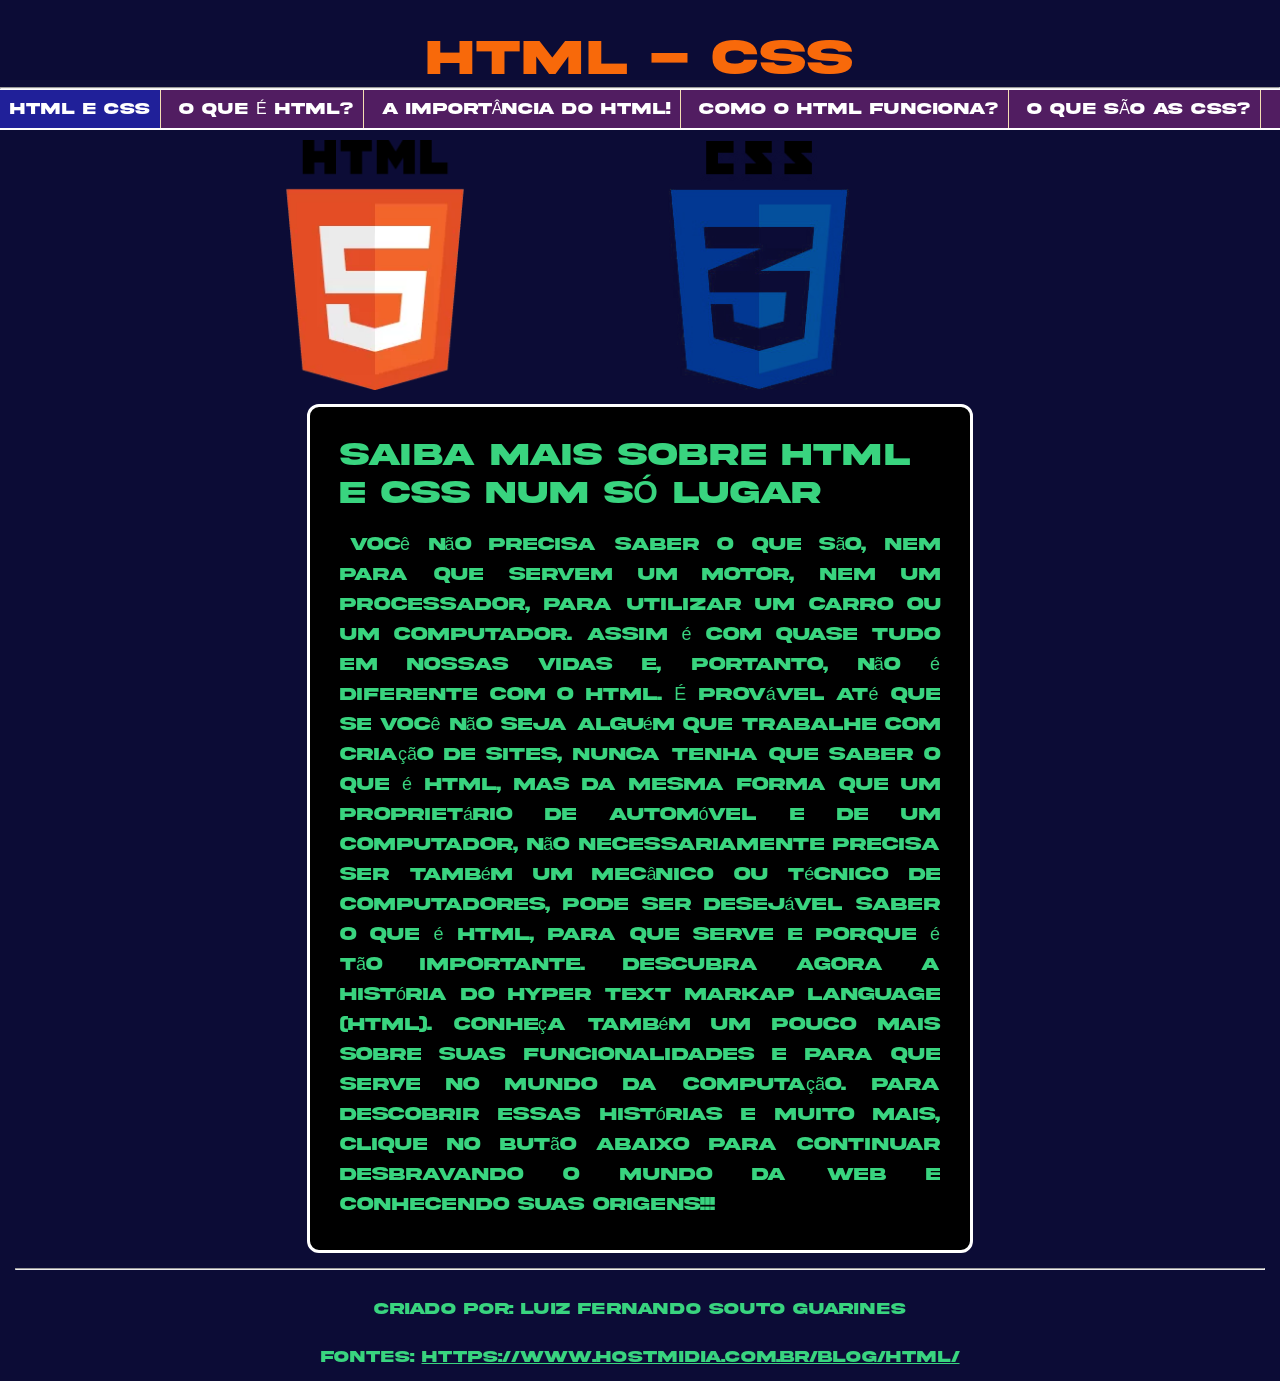
<file: index.html>
<!DOCTYPE html>
<html lang="pt-br">
<head>
    <meta charset="UTF-8">
    <meta name="viewport" content="width=device-width, initial-scale=1.0">
    <link rel="stylesheet" href="style.css">
    <title>html e css</title>
</head>
<body>
    <header>
            <h1>HTML - CSS</h1>
            <hr>
    </header>
    <nav>
        <p id="pag01"><a href="index.html">HTML E CSS</a></p>
        <p><a href="pag02.html">O QUE É HTML?</a></p>
        <p><a href="pag03.html">A IMPORTÂNCIA DO HTML!</a></p>
        <p><a href="pag04.html">COMO O HTML FUNCIONA?</a></p>
        <p><a href="pag05.html">O QUE SÃO AS CSS?</a></p>
    </nav>
    <main>
            <img src="imagem 01.webp" id="html" alt="Símbolo html">
            <img src="imagem 02.png" id="css" alt="Símbolo css">
            <div>
                <h1>SAIBA MAIS SOBRE HTML E CSS NUM SÓ LUGAR</h1><br>
                <p>   
                    Você não precisa saber o que são, nem para que servem um motor, nem um processador, para utilizar um carro ou um computador. Assim é com quase tudo em nossas vidas e, portanto, não é diferente com o HTML. É provável até que se você não seja alguém que trabalhe com criação de sites, nunca tenha que saber o que é HTML, mas da mesma forma que um proprietário de automóvel e de um computador, não necessariamente precisa ser também um mecânico ou técnico de computadores, pode ser desejável saber o que é HTML, para que serve e porque é tão importante. Descubra agora a história do Hyper text Markap Language (HTML). Conheça também um pouco mais sobre suas funcionalidades e para que serve no mundo da computação. Para descobrir essas histórias e muito mais, clique no butão abaixo para continuar desbravando o mundo da web e conhecendo suas origens!!!  </p>

         </div>
    </main>  
        <footer>
            <hr>
            <p>Criado por: Luiz Fernando Souto Guarines</p>
            <p>Fontes: <a href="https://www.hostmidia.com.br/blog/html/" id="fonte">https://www.hostmidia.com.br/blog/html/</a></p>

        </footer>
    
    
</body>
</html>
</file>
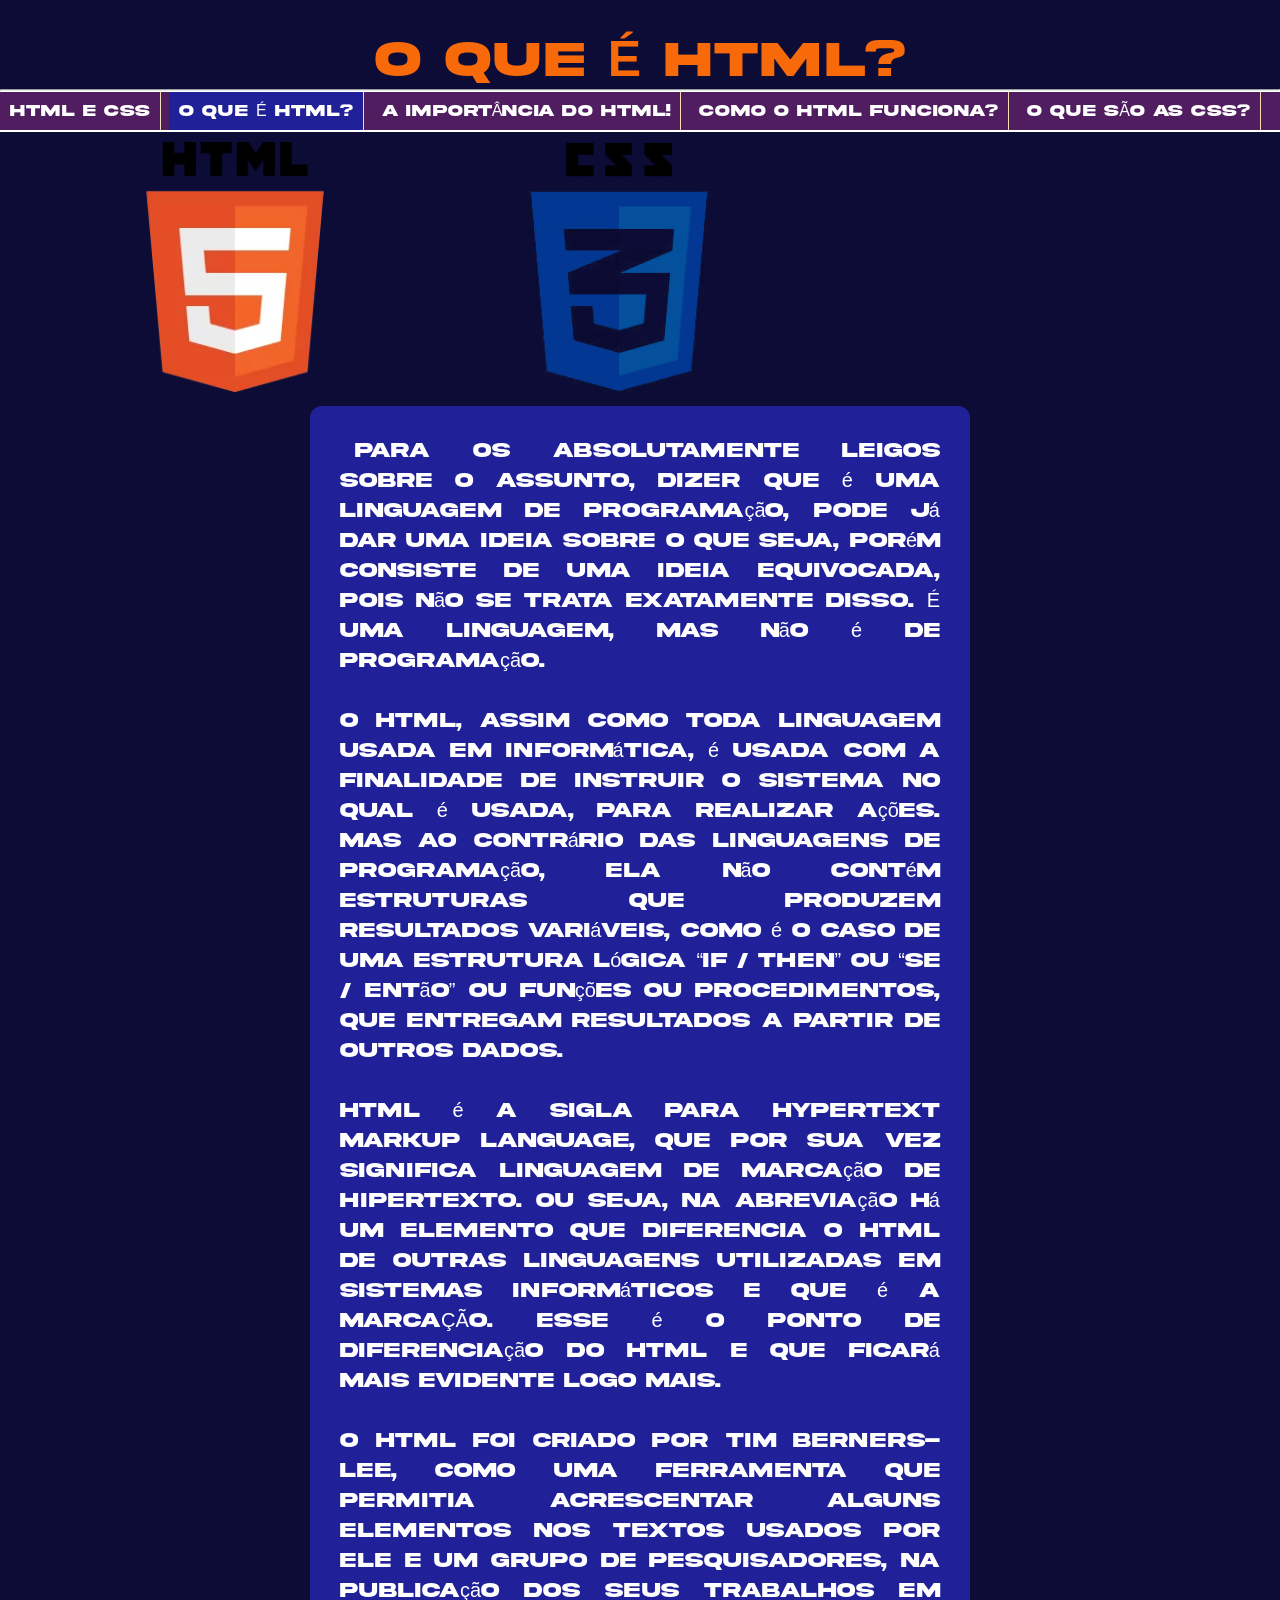
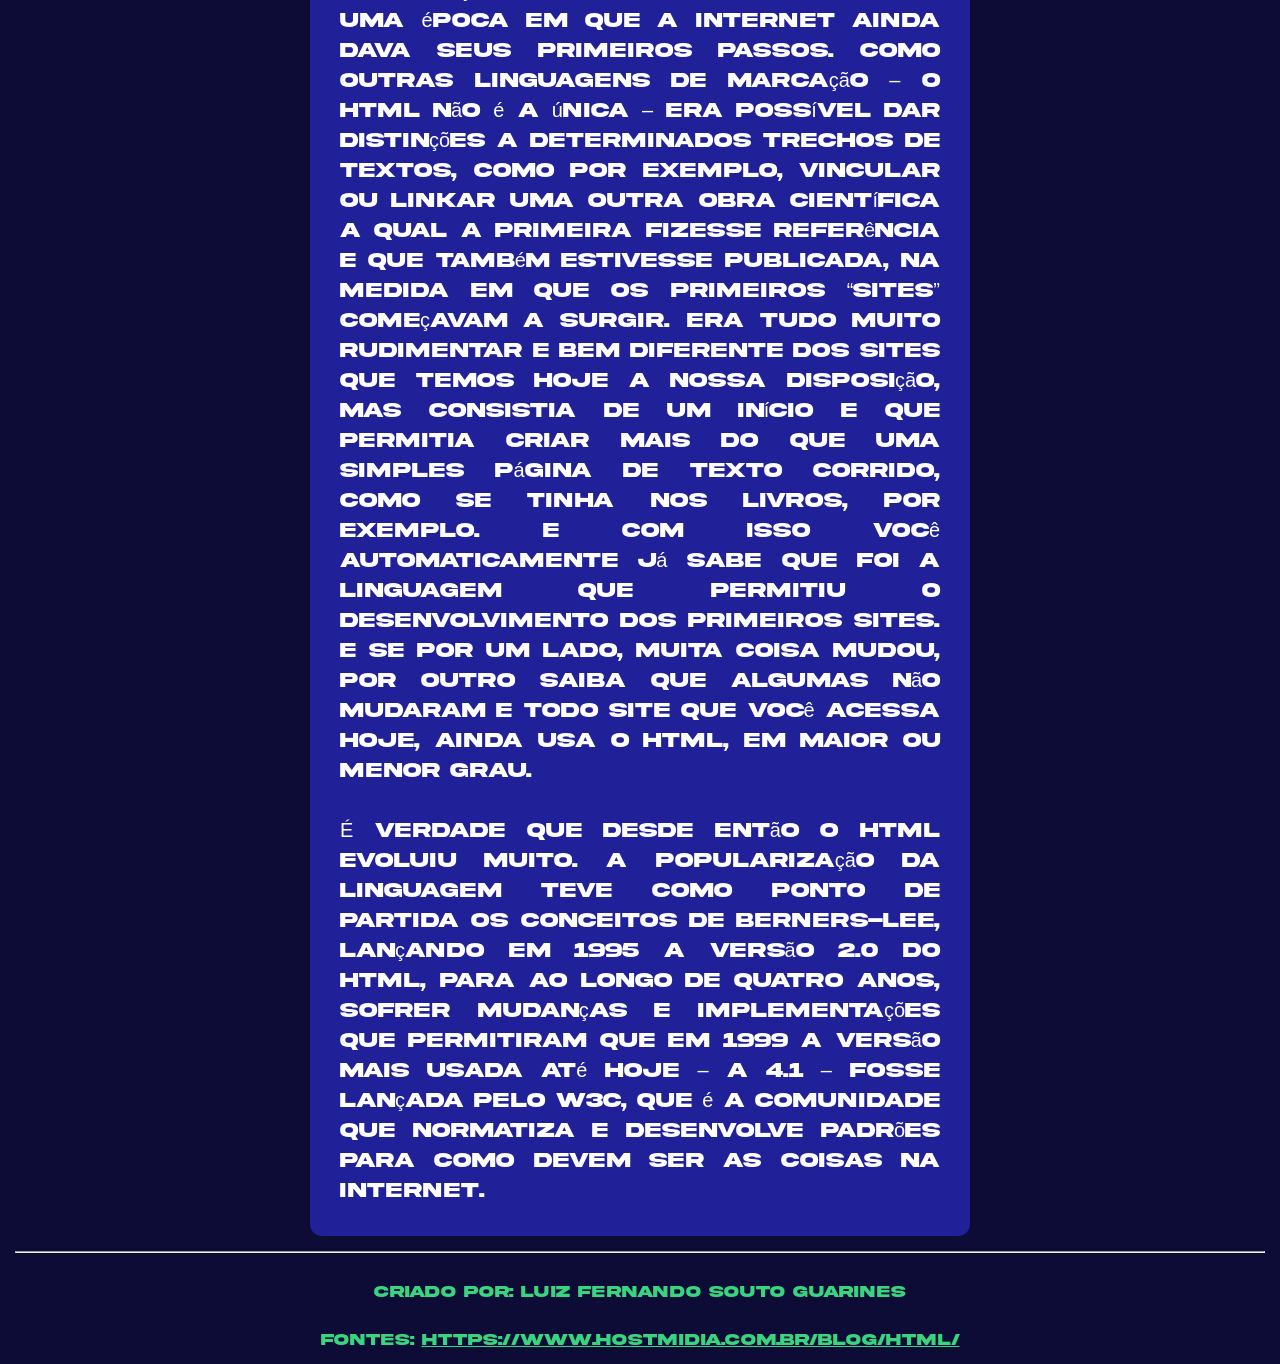
<file: pag02.html>
<!DOCTYPE html>
<html lang="pt-br">
<head>
    <meta charset="UTF-8">
    <meta name="viewport" content="width=device-width, initial-scale=1.0">
    <link rel="stylesheet" href="style02.css">
    <title>html e css: origem</title>
</head>
<body>
    <header>
            <h1>O QUE É HTML?</h1>
            <hr>
    </header>
    <nav>
        <p><a href="index.html">HTML E CSS</a></p>
        <p id="pag02"><a href="pag02.html">O QUE É HTML?</a></p>
        <p><a href="pag03.html">A IMPORTÂNCIA DO HTML!</a></p>
        <p><a href="pag04.html">COMO O HTML FUNCIONA?</a></p>
        <p><a href="pag05.html">O QUE SÃO AS CSS?</a></p>
    </nav>
     <img src="imagem 01.webp" id="html" alt="Símbolo html">
     <img src="imagem 02.png" id="css" alt="Símbolo css">
    <main>
    
        <div>
            <p>Para os absolutamente leigos sobre o assunto, dizer que é uma linguagem de programação, pode já dar uma ideia sobre o que seja, porém consiste de uma ideia equivocada, pois não se trata exatamente disso. É uma linguagem, mas não é de programação. <br><br>

            O HTML, assim como toda linguagem usada em informática, é usada com a finalidade de instruir o sistema no qual é usada, para realizar ações. Mas ao contrário das linguagens de programação, ela não contém estruturas que produzem resultados variáveis, como é o caso de uma estrutura lógica “if / then” ou “se / então” ou funções ou procedimentos, que entregam resultados a partir de outros dados. <br><br>

            HTML é a sigla para HyperText Markup Language, que por sua vez significa Linguagem de Marcação de Hipertexto. Ou seja, na abreviação há um elemento que diferencia o HTML de outras linguagens utilizadas em sistemas informáticos e que é a MARCAÇÃO. Esse é o ponto de diferenciação do HTML e que ficará mais evidente logo mais. <br><br>

            O HTML foi criado por Tim Berners-Lee, como uma ferramenta que permitia acrescentar alguns elementos nos textos usados por ele e um grupo de pesquisadores, na publicação dos seus trabalhos em uma época em que a Internet ainda dava seus primeiros passos. Como outras linguagens de marcação – o HTML não é a única – era possível dar distinções a determinados trechos de textos, como por exemplo, vincular ou linkar uma outra obra científica a qual a primeira fizesse referência e que também estivesse publicada, na medida em que os primeiros “sites” começavam a surgir. Era tudo muito rudimentar e bem diferente dos sites que temos hoje a nossa disposição, mas consistia de um início e que permitia criar mais do que uma simples página de texto corrido, como se tinha nos livros, por exemplo. E com isso você automaticamente já sabe que foi a linguagem que permitiu o desenvolvimento dos primeiros sites. E se por um lado, muita coisa mudou, por outro saiba que algumas não mudaram e todo site que você acessa hoje, ainda usa o HTML, em maior ou menor grau. <br><br>

            É verdade que desde então o HTML evoluiu muito. A popularização da linguagem teve como ponto de partida os conceitos de Berners-Lee, lançando em 1995 a versão 2.0 do HTML, para ao longo de quatro anos, sofrer mudanças e implementações que permitiram que em 1999 a versão mais usada até hoje – a 4.1 – fosse lançada pelo W3C, que é a comunidade que normatiza e desenvolve padrões para como devem ser as coisas na Internet.</p>
        </div>
    </main>
     <footer>
            <hr>
            <p>Criado por: Luiz Fernando Souto Guarines</p>
            <p>Fontes: <a href="https://www.hostmidia.com.br/blog/html/" id="fonte">https://www.hostmidia.com.br/blog/html/</a></p>

      </footer>
    
</body>
</html>
</file>
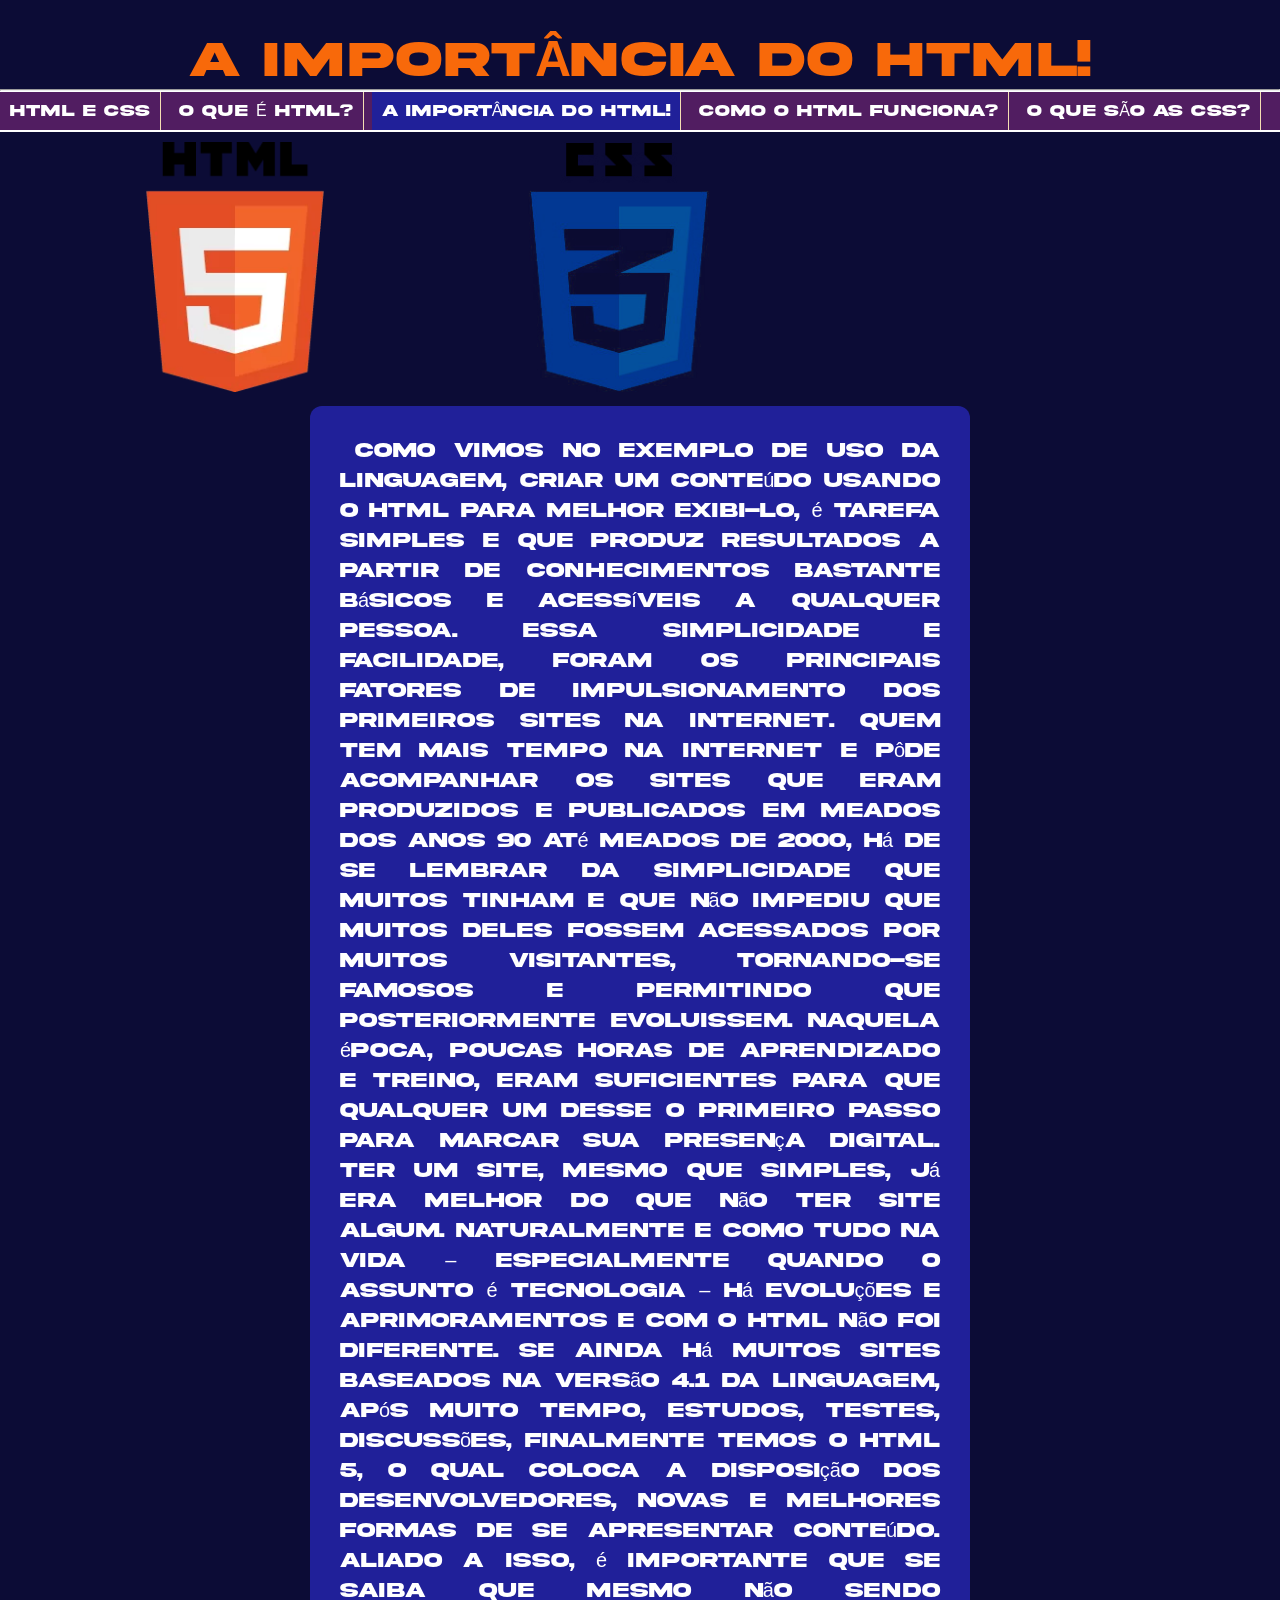
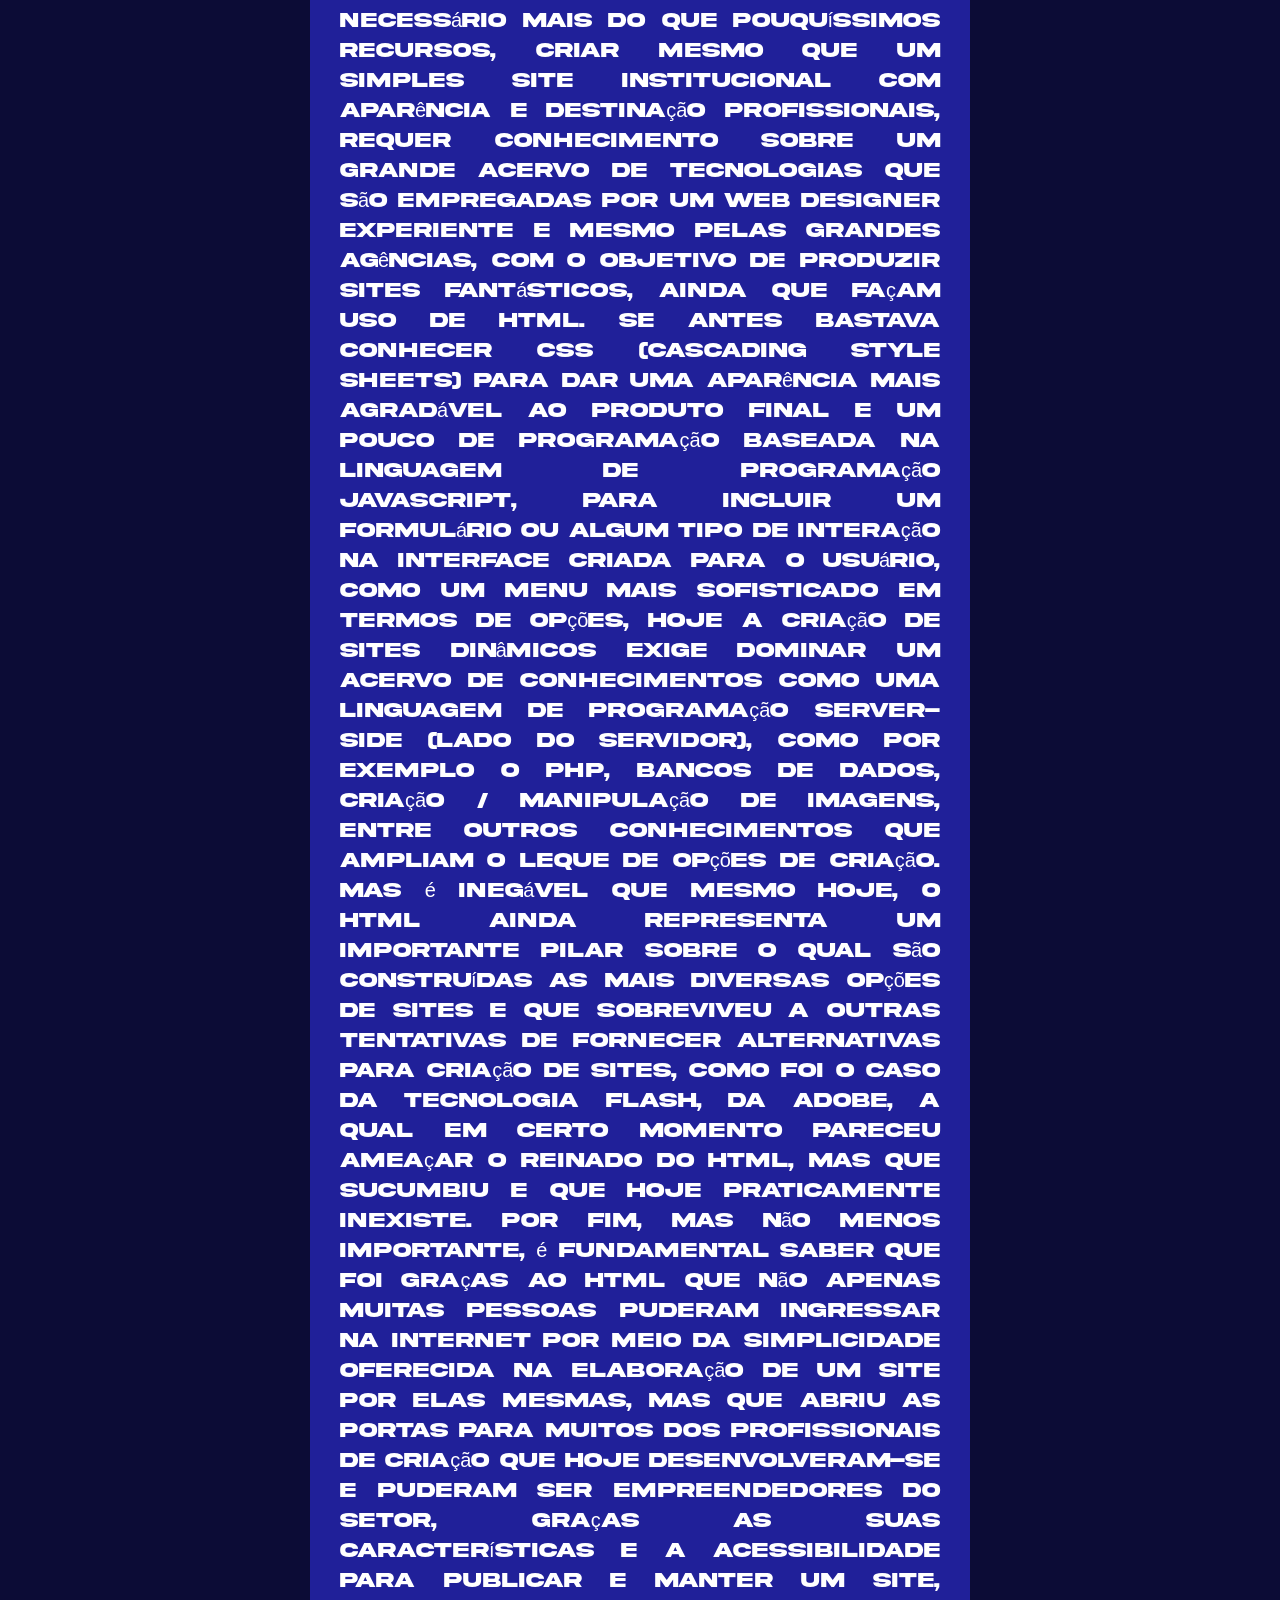
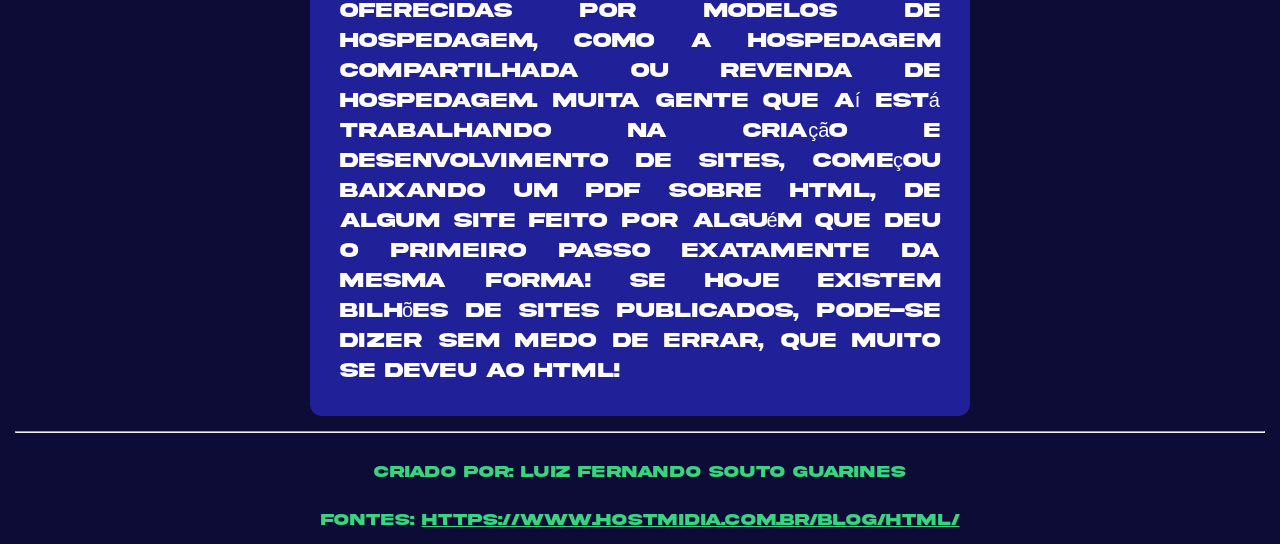
<file: pag03.html>
<!DOCTYPE html>
<html lang="pt-br">
<head>
    <meta charset="UTF-8">
    <meta name="viewport" content="width=device-width, initial-scale=1.0">
    <link rel="stylesheet" href="style03.css">
    <title>html e css: Importância</title>
</head>
<body>
     <header>
            <h1>A IMPORTÂNCIA DO HTML!</h1>
            <hr>
    </header>
    <nav>
        <p><a href="index.html">HTML E CSS</a></p>
        <p><a href="pag02.html">O QUE É HTML?</a></p>
        <p id="pag03"><a href="pag03.html">A IMPORTÂNCIA DO HTML!</a></p>
        <p><a href="pag04.html">COMO O HTML FUNCIONA?</a></p>
        <p><a href="pag05.html">O QUE SÃO AS CSS?</a></p>
    </nav>
     <img src="imagem 01.webp" id="html" alt="Símbolo html">
     <img src="imagem 02.png" id="css" alt="Símbolo css">
    <main>
    
        <div>
            <p>
                Como vimos no exemplo de uso da linguagem, criar um conteúdo usando o HTML para melhor exibi-lo, é tarefa simples e que produz resultados a partir de conhecimentos bastante básicos e acessíveis a qualquer pessoa. Essa simplicidade e facilidade, foram os principais fatores de impulsionamento dos primeiros sites na Internet.

                Quem tem mais tempo na Internet e pôde acompanhar os sites que eram produzidos e publicados em meados dos anos 90 até meados de 2000, há de se lembrar da simplicidade que muitos tinham e que não impediu que muitos deles fossem acessados por muitos visitantes, tornando-se famosos e permitindo que posteriormente evoluissem.

                Naquela época, poucas horas de aprendizado e treino, eram suficientes para que qualquer um desse o primeiro passo para marcar sua presença digital. Ter um site, mesmo que simples, já era melhor do que não ter site algum.

                Naturalmente e como tudo na vida – especialmente quando o assunto é tecnologia – há evoluções e aprimoramentos e com o HTML não foi diferente. Se ainda há muitos sites baseados na versão 4.1 da linguagem, após muito tempo, estudos, testes, discussões, finalmente temos o HTML 5, o qual coloca a disposição dos desenvolvedores, novas e melhores formas de se apresentar conteúdo.

                Aliado a isso, é importante que se saiba que mesmo não sendo necessário mais do que pouquíssimos recursos, criar mesmo que um simples site institucional com aparência e destinação profissionais, requer conhecimento sobre um grande acervo de tecnologias que são empregadas por um web designer experiente e mesmo pelas grandes agências, com o objetivo de produzir sites fantásticos, ainda que façam uso de HTML.

                Se antes bastava conhecer CSS (Cascading Style Sheets) para dar uma aparência mais agradável ao produto final e um pouco de programação baseada na linguagem de programação Javascript, para incluir um formulário ou algum tipo de interação na interface criada para o usuário, como um menu mais sofisticado em termos de opções, hoje a criação de sites dinâmicos exige dominar um acervo de conhecimentos como uma linguagem de programação server-side (lado do servidor), como por exemplo o PHP, bancos de dados, criação / manipulação de imagens, entre outros conhecimentos que ampliam o leque de opções de criação.

                Mas é inegável que mesmo hoje, o HTML ainda representa um importante pilar sobre o qual são construídas as mais diversas opções de sites e que sobreviveu a outras tentativas de fornecer alternativas para criação de sites, como foi o caso da tecnologia Flash, da Adobe, a qual em certo momento pareceu ameaçar o reinado do HTML, mas que sucumbiu e que hoje praticamente inexiste.

                Por fim, mas não menos importante, é fundamental saber que foi graças ao HTML que não apenas muitas pessoas puderam ingressar na Internet por meio da simplicidade oferecida na elaboração de um site por elas mesmas, mas que abriu as portas para muitos dos profissionais de criação que hoje desenvolveram-se e puderam ser empreendedores do setor, graças as suas características e a acessibilidade para publicar e manter um site, oferecidas por modelos de hospedagem, como a hospedagem compartilhada ou revenda de hospedagem.

                Muita gente que aí está trabalhando na criação e desenvolvimento de sites, começou baixando um PDF sobre HTML, de algum site feito por alguém que deu o primeiro passo exatamente da mesma forma! Se hoje existem bilhões de sites publicados, pode-se dizer sem medo de errar, que muito se deveu ao HTML!
            </p>

        </div>
    </main>
     <footer>
            <hr>
            <p>Criado por: Luiz Fernando Souto Guarines</p>
            <p>Fontes: <a href="https://www.hostmidia.com.br/blog/html/" id="fonte">https://www.hostmidia.com.br/blog/html/</a></p>

      </footer>
    
</body>
</html>
</file>
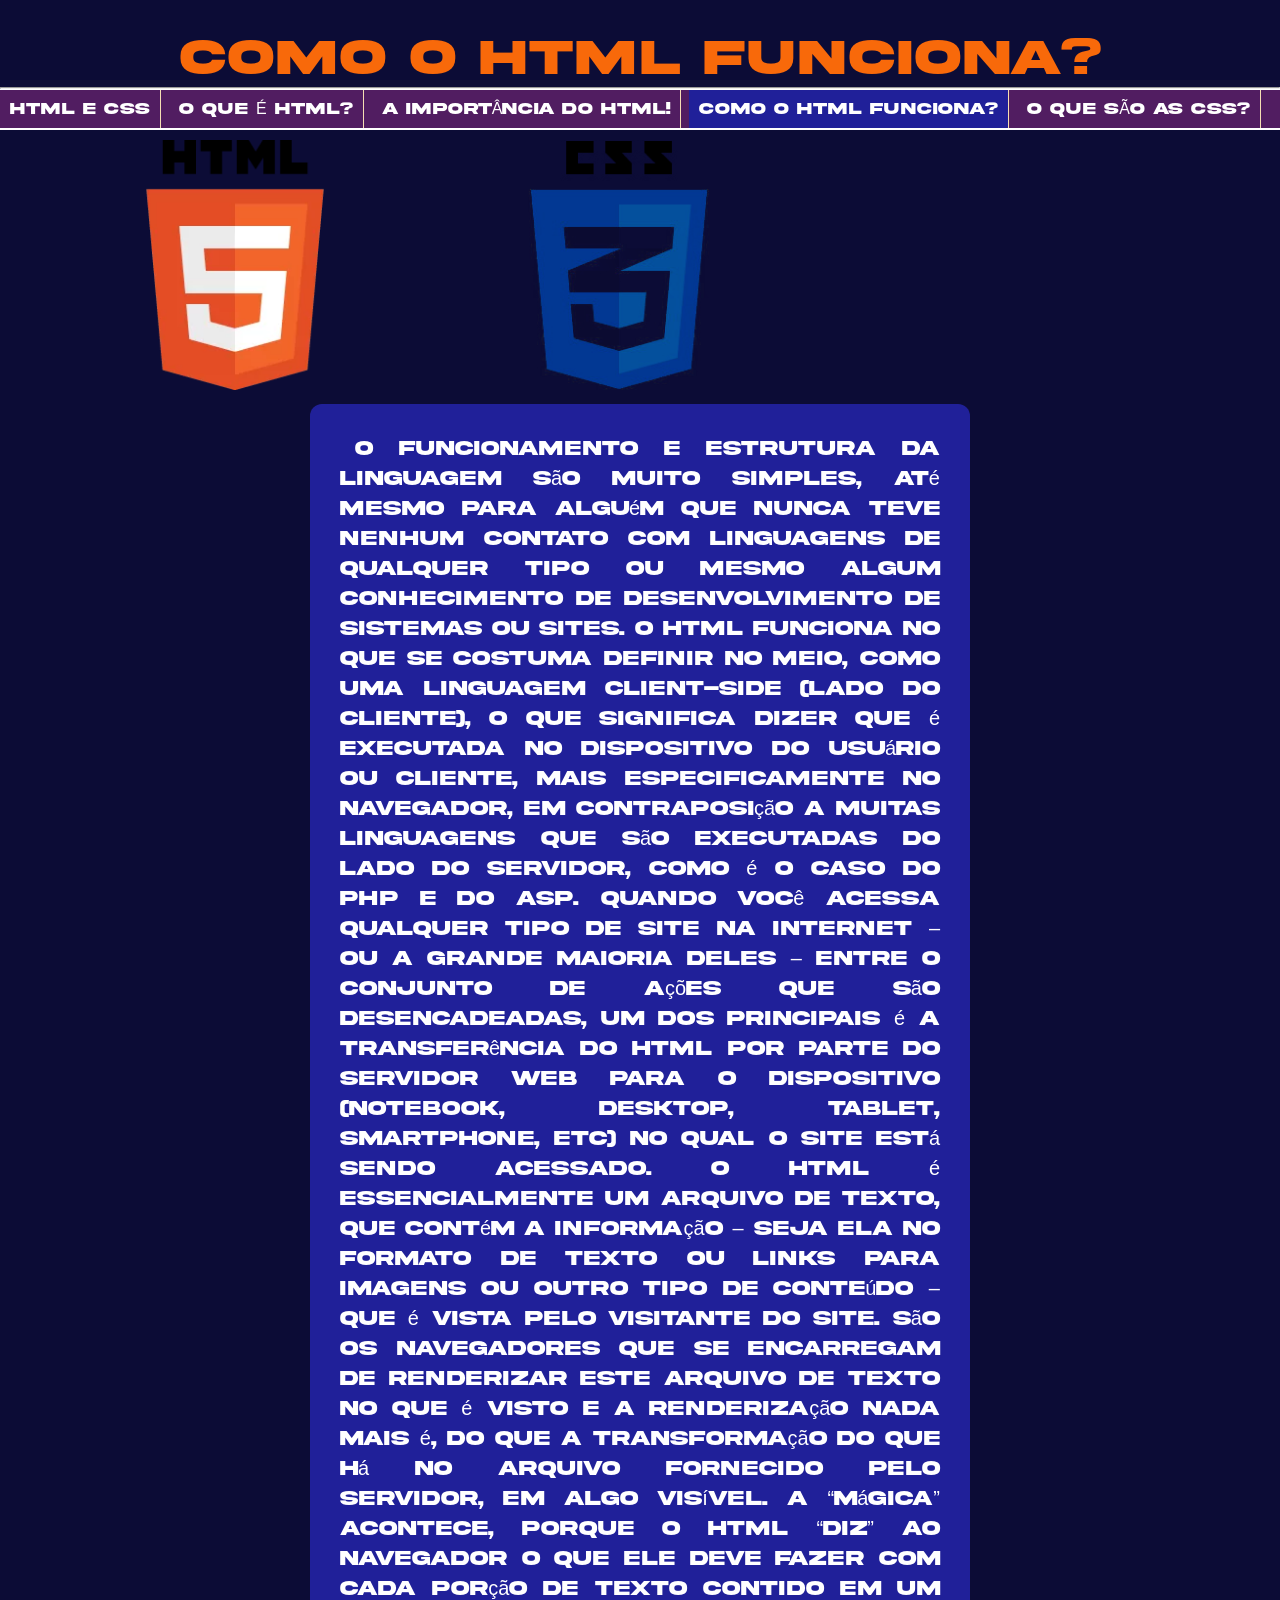
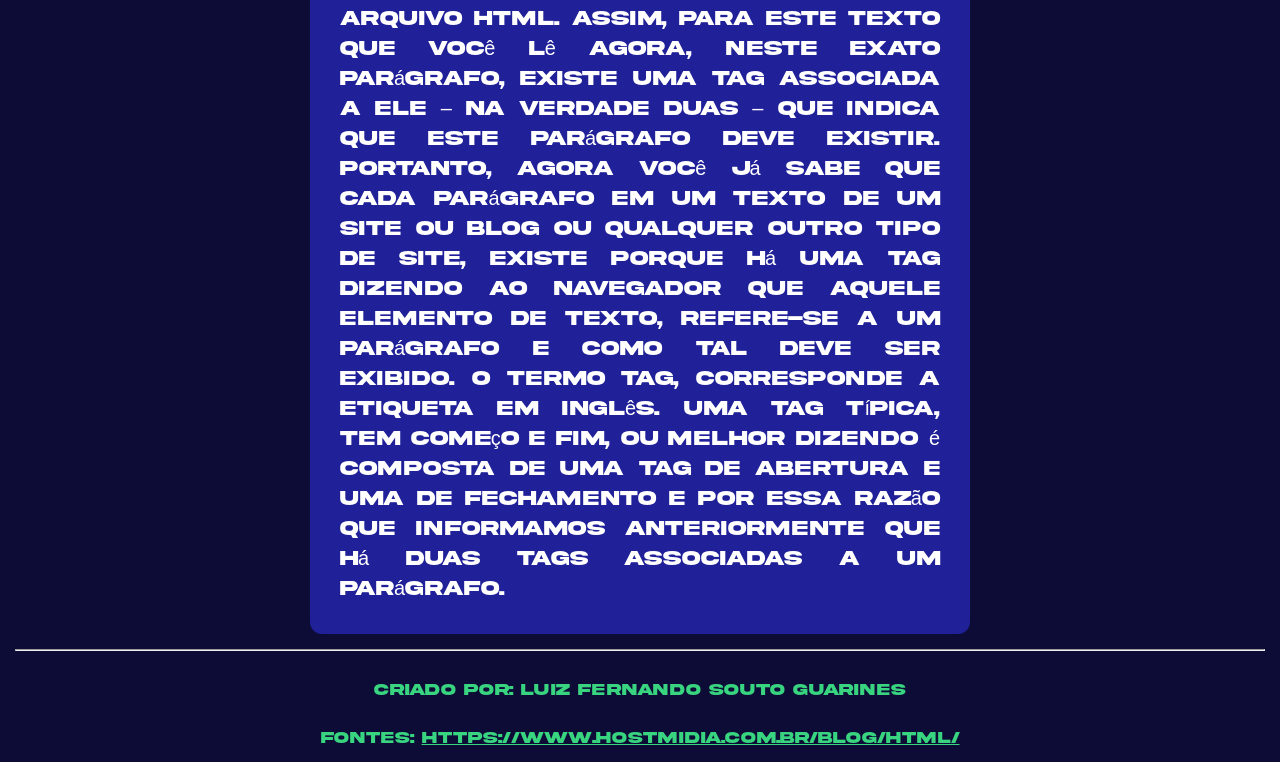
<file: pag04.html>
<!DOCTYPE html>
<html lang="pt-br">
<head>
    <meta charset="UTF-8">
    <meta name="viewport" content="width=device-width, initial-scale=1.0">
    <link rel="stylesheet" href="style04.css">
    <title>html e css: Funcionamento</title>
</head>
<body>
    <header>
            <h1>COMO O HTML FUNCIONA?</h1>
            <hr>
    </header>
    <nav>
        <p><a href="index.html">HTML E CSS</a></p>
        <p><a href="pag02.html">O QUE É HTML?</a></p>
        <p><a href="pag03.html">A IMPORTÂNCIA DO HTML!</a></p>
        <p id="pag04"><a href="pag04.html">COMO O HTML FUNCIONA?</a></p>
        <p><a href="pag05.html">O QUE SÃO AS CSS?</a></p>
    </nav>
     <img src="imagem 01.webp" id="html" alt="Símbolo html">
     <img src="imagem 02.png" id="css" alt="Símbolo css">
    <main>
    
        <div>
            <p>
                O funcionamento e estrutura da linguagem são muito simples, até mesmo para alguém que nunca teve nenhum contato com linguagens de qualquer tipo ou mesmo algum conhecimento de desenvolvimento de sistemas ou sites.

                O HTML funciona no que se costuma definir no meio, como uma linguagem client-side (lado do cliente), o que significa dizer que é executada no dispositivo do usuário ou cliente, mais especificamente no navegador, em contraposição a muitas linguagens que são executadas do lado do servidor, como é o caso do PHP e do ASP.

                Quando você acessa qualquer tipo de site na Internet – ou a grande maioria deles – entre o conjunto de ações que são desencadeadas, um dos principais é a transferência do HTML por parte do servidor web para o dispositivo (notebook, desktop, tablet, smartphone, etc) no qual o site está sendo acessado.

                O HTML é essencialmente um arquivo de texto, que contém a informação – seja ela no formato de texto ou links para imagens ou outro tipo de conteúdo – que é vista pelo visitante do site. São os navegadores que se encarregam de renderizar este arquivo de texto no que é visto e a renderização nada mais é, do que a transformação do que há no arquivo fornecido pelo servidor, em algo visível.

                A “mágica” acontece, porque o HTML “diz” ao navegador o que ele deve fazer com cada porção de texto contido em um arquivo HTML. Assim, para este texto que você lê agora, neste exato parágrafo, existe uma tag associada a ele – na verdade duas – que indica que este parágrafo deve existir.

                Portanto, agora você já sabe que cada parágrafo em um texto de um site ou blog ou qualquer outro tipo de site, existe porque há uma tag dizendo ao navegador que aquele elemento de texto, refere-se a um parágrafo e como tal deve ser exibido.

                O termo tag, corresponde a etiqueta em inglês. Uma tag típica, tem começo e fim, ou melhor dizendo é composta de uma tag de abertura e uma de fechamento e por essa razão que informamos anteriormente que há duas tags associadas a um parágrafo.
            </p>

        </div>
    </main>
     <footer>
            <hr>
            <p>Criado por: Luiz Fernando Souto Guarines</p>
            <p>Fontes: <a href="https://www.hostmidia.com.br/blog/html/" id="fonte">https://www.hostmidia.com.br/blog/html/</a></p>

      </footer>
    
    
</body>
</html>
</file>
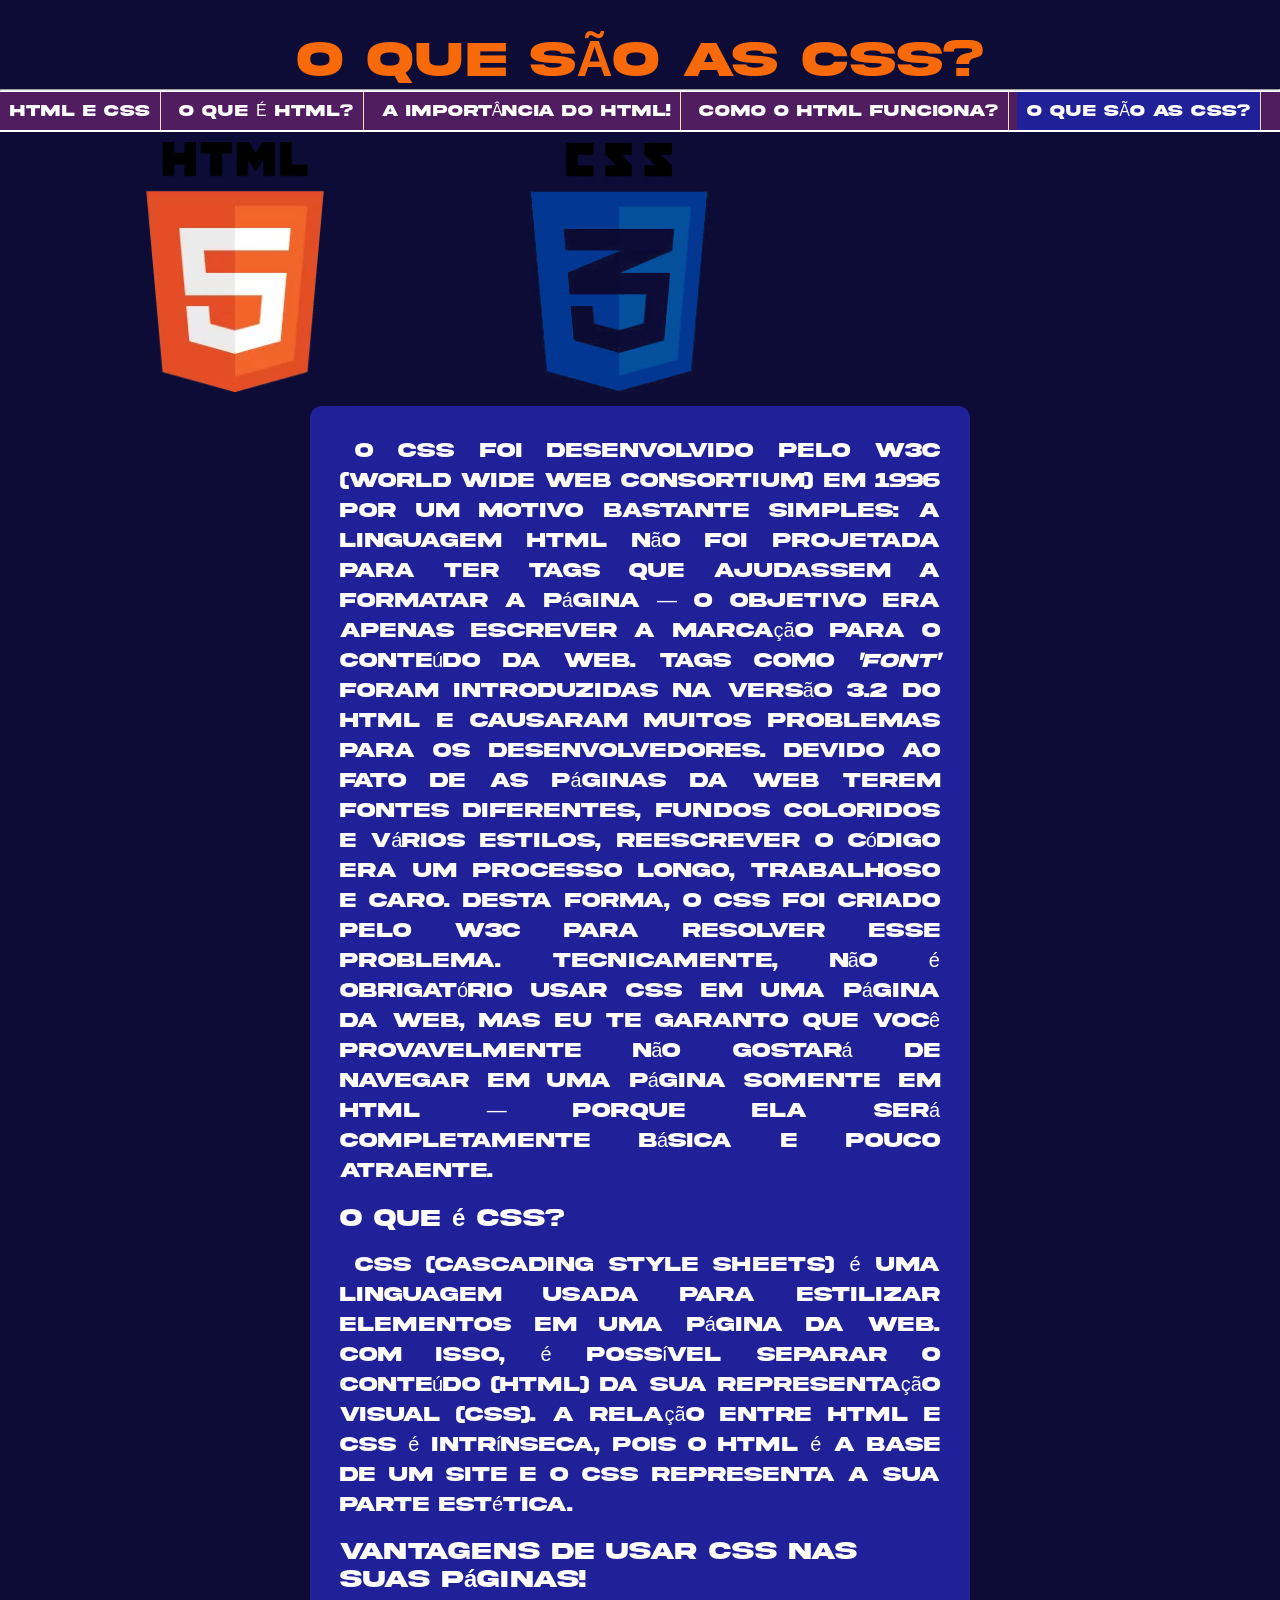
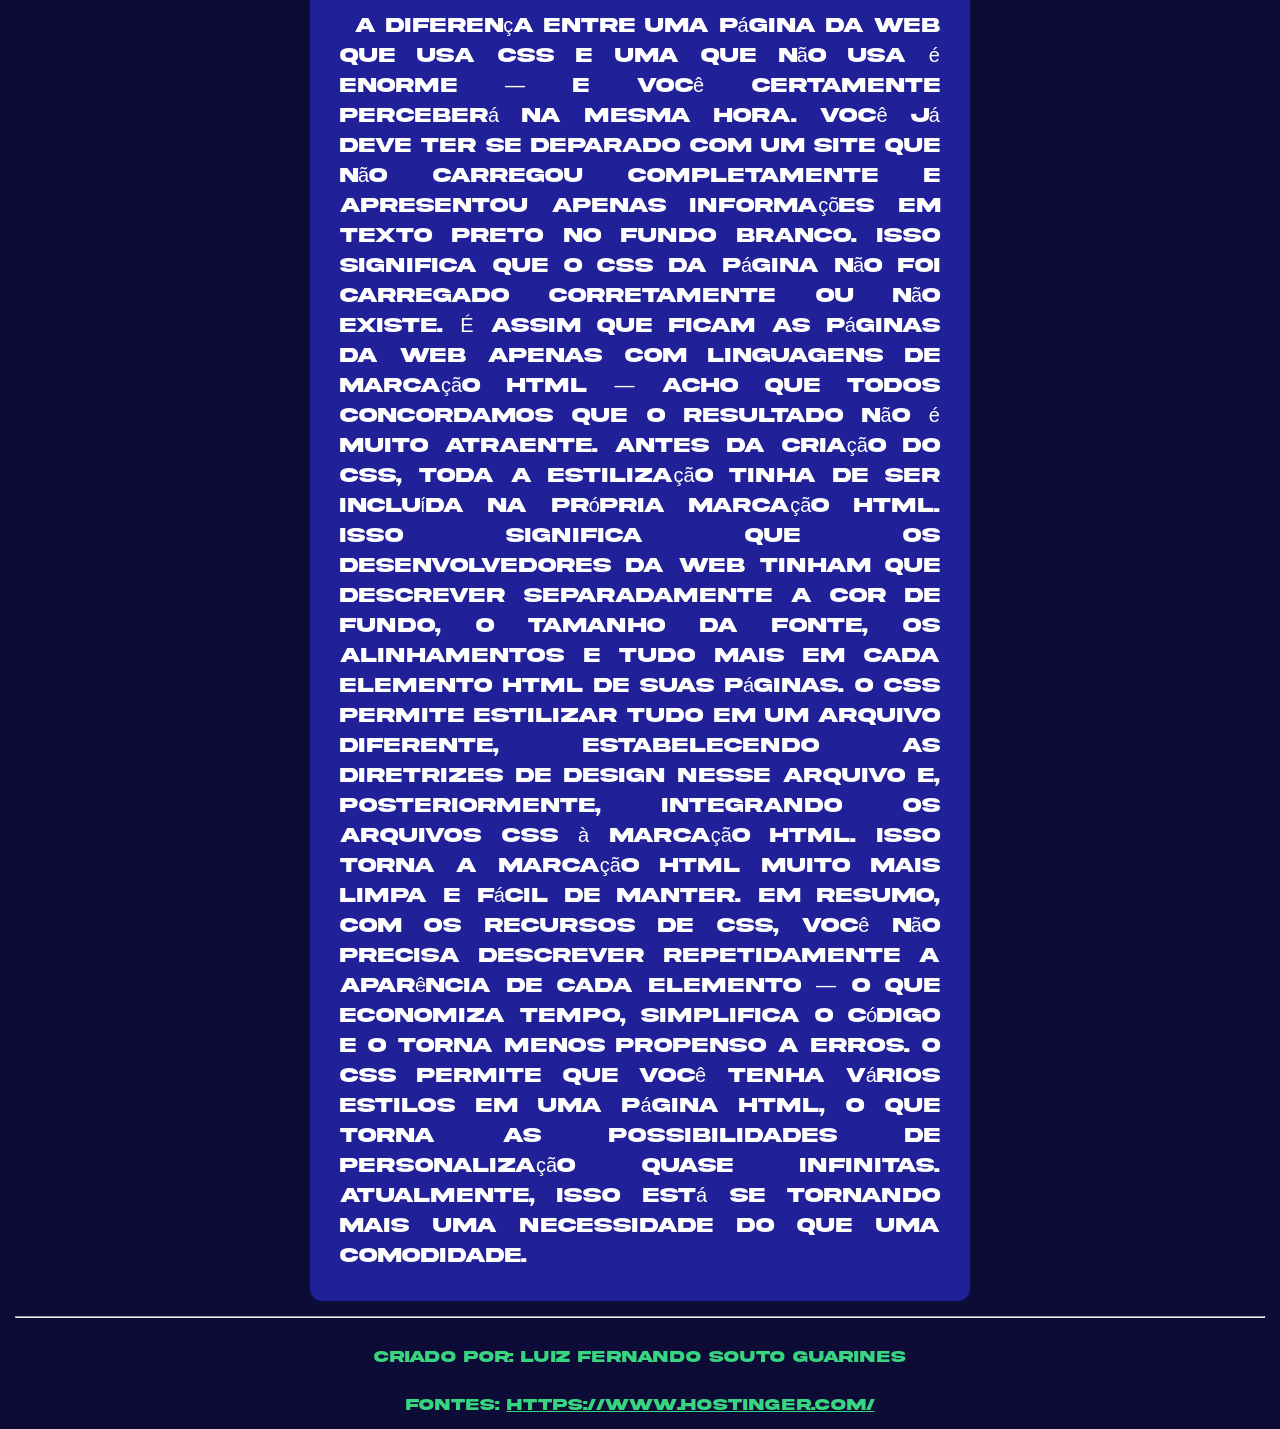
<file: pag05.html>
<!DOCTYPE html>
<html lang="pt-br">
<head>
    <meta charset="UTF-8">
    <meta name="viewport" content="width=device-width, initial-scale=1.0">
    <link rel="stylesheet" href="style05.css">
    <title>html e css: AS CSS!</title>
</head>
<body>
    <header>
            <h1>O QUE SÃO AS CSS?</h1>
            <hr>
    </header>
    <nav>
        <p><a href="index.html">HTML E CSS</a></p>
        <p><a href="pag02.html">O QUE É HTML?</a></p>
        <p><a href="pag03.html">A IMPORTÂNCIA DO HTML!</a></p>
        <p><a href="pag04.html">COMO O HTML FUNCIONA?</a></p>
        <p  id="pag05"><a href="pag05.html">O QUE SÃO AS CSS?</a></p>
    </nav>
     <img src="imagem 01.webp" id="html" alt="Símbolo html">
     <img src="imagem 02.png" id="css" alt="Símbolo css">
    <main>
    
        <div>
            <p>
                O CSS foi desenvolvido pelo W3C (World Wide Web Consortium) em 1996 por um motivo bastante simples: a linguagem HTML não foi projetada para ter tags que ajudassem a formatar a página — o objetivo era apenas escrever a marcação para o conteúdo da web.

                Tags como <i>'font'</i> foram introduzidas na versão 3.2 do HTML e causaram muitos problemas para os desenvolvedores. Devido ao fato de as páginas da web terem fontes diferentes, fundos coloridos e vários estilos, reescrever o código era um processo longo, trabalhoso e caro. Desta forma, o CSS foi criado pelo W3C para resolver esse problema.

                Tecnicamente, não é obrigatório usar CSS em uma página da web, mas eu te garanto que você provavelmente não gostará de navegar em uma página somente em HTML — porque ela será completamente básica e pouco atraente.
            </p>
            <br>
            <h2>O que é CSS?</h2>
            <br>
            <p>
                CSS (Cascading Style Sheets) é uma linguagem usada para estilizar elementos em uma página da web. Com isso, é possível separar o conteúdo (HTML) da sua representação visual (CSS). A relação entre HTML e CSS é intrínseca, pois o HTML é a base de um site e o CSS representa a sua parte estética.
            </p>
            <br>
            <h2>Vantagens de usar CSS nas suas páginas!</h2>
            <br>
            <p>
               A diferença entre uma página da web que usa CSS e uma que não usa é enorme — e você certamente perceberá na mesma hora.

                Você já deve ter se deparado com um site que não carregou completamente e apresentou apenas informações em texto preto no fundo branco. Isso significa que o CSS da página não foi carregado corretamente ou não existe.

                É assim que ficam as páginas da web apenas com linguagens de marcação HTML — acho que todos concordamos que o resultado não é muito atraente.

                Antes da criação do CSS, toda a estilização tinha de ser incluída na própria marcação HTML. Isso significa que os desenvolvedores da web tinham que descrever separadamente a cor de fundo, o tamanho da fonte, os alinhamentos e tudo mais em cada elemento HTML de suas páginas.

                O CSS permite estilizar tudo em um arquivo diferente, estabelecendo as diretrizes de design nesse arquivo e, posteriormente, integrando os arquivos CSS à marcação HTML. Isso torna a marcação HTML muito mais limpa e fácil de manter.

                Em resumo, com os recursos de CSS, você não precisa descrever repetidamente a aparência de cada elemento — o que economiza tempo, simplifica o código e o torna menos propenso a erros.

                O CSS permite que você tenha vários estilos em uma página HTML, o que torna as possibilidades de personalização quase infinitas. Atualmente, isso está se tornando mais uma necessidade do que uma comodidade.
            </p>

        </div>
    </main>
     <footer>
            <hr>
            <p>Criado por: Luiz Fernando Souto Guarines</p>
            <p>Fontes: <a href="https://www.hostinger.com/" id="fonte">https://www.hostinger.com/</a></p>

      </footer>
    
    
</body>
</html>
</file>
<file: style.css>
@charset"=UTF-8";

:root{
    --cor0: rgb(32,32,153);
    --cor1: rgb(12,12,54);
    --cor2: rgb(57,212,127);
    --cor3: rgb(248,105,10);
    --cor4: rgb(81,29,97);

}
@font-face {
    font-family: 'novo';
    src: url('fontes/Akira\ Expanded\ Demo.otf') format('opentype');
}

*{
    margin: 0px;
    padding: 0px;
}

body{
     font-family:'novo', Arial, Helvetica, sans-serif;
     background-color: var(--cor1);
}

header{
    color: var(--cor3);
    text-align: center;
    font-size: 25px ;
    border-bottom: solid white 1px;
}
header h1{
    padding-top: 30px;
}
nav{
    background-color: var(--cor4);
    border-bottom: 2px solid white ;
    margin: auto;
    max-width: 100%;
    min-width: 300px;
}
nav p{
    display: inline-block;
    padding: 10px;
    border-right: 1px solid wheat;
}
p#pag01{
    background-color: var(--cor0);

}
nav p:hover{
    background-color: var(--cor0);
    transition: 1s;
}
nav p a{
    color: white;
    text-decoration: none;
}
main{
    max-width: 1000px;
    min-width: 300px;
    margin: auto;
}
img{
    margin: 10px 10px 10px 150px;
}
img#html{
    height: 250px;
    max-width: 250px;
    min-width: 90px;
    margin-left: 110px;
    
}
img#css{
    max-height: 250px;
    min-height: 100px;
    max-width: 200px;
    min-width: 90px;
}
div{
    color:var(--cor2);
    background-color: black;
    min-width: 100px;
    max-width: 600px;
    margin: auto;
    padding: 30px;
    border-radius: 12px;
    border: solid white 3px;
}
div p {
    text-align: center;
    text-align: justify;
    line-height: 30px;
    text-indent: 10px;
    font-size: 18px;
}

 a#toque{
    text-decoration: none;
   background-color: var(--cor4);
   color: var(--cor2);
   padding: 30px;
   border-radius: 10px;
}
p#bot{
    margin-top: 45px;
    margin-left: 100px;
    font-weight: bold;
    margin-bottom: 20px;

}
footer{
    padding: 15px;
    margin: auto;
}
footer p{
    text-align: center;
    color: var(--cor2);
    margin-top: 30px;
}
a#fonte{
    color: var(--cor2);
    
}
</file>
<file: style02.css>
@charset "UTF=8";

:root{
    --cor0: rgb(32,32,153);
    --cor1: rgb(12,12,54);
    --cor2: rgb(57,212,127);
    --cor3: rgb(248,105,10);
    --cor4: rgb(81,29,97);

}
@font-face {
    font-family: 'novo';
    src: url('fontes/Akira\ Expanded\ Demo.otf') format('opentype');
}

*{
    margin: 0px;
    padding: 0px;
}

body{
     font-family:'novo', Arial, Helvetica, sans-serif;
     background-color: var(--cor1);

}
header{
    color: var(--cor3);
    text-align: center;
    font-size: 25px ;
    border-bottom: solid white 1px;
}
header h1{
    padding-top: 30px;
}
nav{
    background-color: var(--cor4);
    border-bottom: 2px solid white ;
    margin: auto;
    max-width: 100%;
    min-width: 400px;
}
nav p{
    display: inline-block;
    padding: 10px;
    border-right: 1px solid wheat;
}
p#pag02{
    background-color: var(--cor0);
}
nav p:hover{
    background-color: var(--cor0);
    transition: 1s;
}
nav p a{
    color: white;
    text-decoration: none;
}
main{
    max-width: 1000px;
    min-width: 300px;
    margin: auto;
    color:white;
    
}   

div{
    min-width: 100px;
    max-width: 600px;
    margin: auto;
    padding: 30px;
    background-color: var(--cor0);
    border-radius: 12px;
} 
div p{
    font-family: 'novo', sans-serif;
    font-size: 20px;
    line-height: 30px;
    text-indent: 15px;
    text-align: justify;
}
footer{
    padding: 15px;
}
footer p{
    text-align: center;
    color: var(--cor2);
    margin-top: 30px;
}
a#fonte{
    color: var(--cor2);
    
}
img{
    margin: 10px 10px 10px 150px;
}
img#html{
    height: 250px;
    max-width: 250px;
    min-width: 90px;
    margin-left: 110px;
   
}
img#css{
    max-height: 250px;
    min-height: 100px;
    max-width: 200px;
    min-width: 90px;
   
}
</file>
<file: style03.css>
@charset "UTF-8";

:root{
    --cor0: rgb(32,32,153);
    --cor1: rgb(12,12,54);
    --cor2: rgb(57,212,127);
    --cor3: rgb(248,105,10);
    --cor4: rgb(81,29,97);

}
@font-face {
    font-family: 'novo';
    src: url('fontes/Akira\ Expanded\ Demo.otf') format('opentype');
}

*{
    margin: 0px;
    padding: 0px;
}

body{
     font-family:'novo', Arial, Helvetica, sans-serif;
     background-color: var(--cor1);
}
header{
    color: var(--cor3);
    text-align: center;
    font-size: 25px ;
    border-bottom: solid white 1px;
}
header h1{
    padding-top: 30px;
}
nav{
    background-color: var(--cor4);
    border-bottom: 2px solid white ;
    margin: auto;
    max-width: 100%;
    min-width: 400px;
}
nav p{
    display: inline-block;
    padding: 10px;
    border-right: 1px solid wheat;
}
p#pag03{
    background-color: var(--cor0);
}
nav p:hover{
    background-color: var(--cor0);
    transition: 1s;
}
nav p a{
    color: white;
    text-decoration: none;
}
main{
    max-width: 1000px;
    min-width: 300px;
    margin: auto;
    color:white;
    
}   

div{
    min-width: 100px;
    max-width: 600px;
    margin: auto;
    background-color: var(--cor0);
    padding: 30px;
    border-radius: 12px;
} 
div p{
    font-family: 'novo', sans-serif;
    font-size: 20px;
    line-height: 30px;
    text-indent: 15px;
    text-align: justify;
}
footer{
    padding: 15px;
}
footer p{
    text-align: center;
    color: var(--cor2);
    margin-top: 30px;
}
a#fonte{
    color: var(--cor2);
    
}
img{
    margin: 10px 10px 10px 150px;
}
img#html{
    height: 250px;
    max-width: 250px;
    min-width: 90px;
    margin-left: 110px;
   
}
img#css{
    max-height: 250px;
    min-height: 100px;
    max-width: 200px;
    min-width: 90px;
   
}
p#bot{
    margin-top: 45px;
    margin-left: 150px;
    font-weight: bold;
    margin-bottom: 20px;

}
a#toque{
   text-decoration: none;
   background-color: var(--cor4);
   color: var(--cor2);
   padding: 30px;
   border-radius: 10px;
}
div.voltar{
    position: absolute;
    background-color:rgb(15, 255, 143);
    color: var(--cor0);
    top: 100px;
    left: 10px;
    margin-top: 0px;
    width: 170px;
    padding: 20px;

}
div.voltar>p{
    font-weight: bolder;
    font-size: 22px;
    text-align: center;
    

}
div.voltar>p>a{
    text-decoration: none;
}
</file>
<file: style04.css>
@charset "UTF-8";

:root{
    --cor0: rgb(32,32,153);
    --cor1: rgb(12,12,54);
    --cor2: rgb(57,212,127);
    --cor3: rgb(248,105,10);
    --cor4: rgb(81,29,97);

}
@font-face {
    font-family: 'novo';
    src: url('fontes/Akira\ Expanded\ Demo.otf') format('opentype');
}


*{
    margin: 0px;
    padding: 0px;
}

body{
     font-family:'novo', Arial, Helvetica, sans-serif;
     background-color: var(--cor1);
}
header{
    color: var(--cor3);
    text-align: center;
    font-size: 25px ;
    border-bottom: solid white 1px;
}
header h1{
    padding-top: 30px;
}
nav{
    background-color: var(--cor4);
    border-bottom: 2px solid white ;
    margin: auto;
    max-width: 100%;
    min-width: 400px;
}
nav p{
    display: inline-block;
    padding: 10px;
    border-right: 1px solid wheat;
}
p#pag04{
    background-color: var(--cor0);
}
nav p:hover{
    background-color: var(--cor0);
    transition: 1s;
}
nav p a{
    color: white;
    text-decoration: none;
}
main{
    max-width: 1000px;
    min-width: 300px;
    margin: auto;
    color:white;
    
}   

div{
    min-width: 100px;
    max-width: 600px;
    margin: auto;
    background-color: var(--cor0);
    padding: 30px;
    border-radius: 12px;
} 
div p{
    font-family: 'novo', sans-serif;
    font-size: 20px;
    line-height: 30px;
    text-indent: 15px;
    text-align: justify;
}
footer{
    padding: 15px;
}
footer p{
    text-align: center;
    color: var(--cor2);
    margin-top: 30px;
}
a#fonte{
    color: var(--cor2);
    
}
img{
    margin: 10px 10px 10px 150px;
}
img#html{
    height: 250px;
    max-width: 250px;
    min-width: 90px;
    margin-left: 110px;
   
}
img#css{
    max-height: 250px;
    min-height: 100px;
    max-width: 200px;
    min-width: 90px;
   
}
p#bot{
    margin-top: 45px;
    margin-left: 150px;
    font-weight: bold;
    margin-bottom: 20px;

}
a#toque{
   text-decoration: none;
   background-color: var(--cor4);
   color: var(--cor2);
   padding: 30px;
   border-radius: 10px;
}
div.voltar{
    position: absolute;
    background-color: rgb(15, 255, 143);
    color: var(--cor0);
    top: 100px;
    left: 10px;
    margin-top: 0px;
    width: 170px;
    padding: 20px;

}
div.voltar>p{
    font-weight: bolder;
    font-size: 22px;
    text-align: center;
}
div.voltar>p>a{
    text-decoration: none;
}
</file>
<file: style05.css>
@charset "UTF-8";

:root{
    --cor0: rgb(32,32,153);
    --cor1: rgb(12,12,54);
    --cor2: rgb(57,212,127);
    --cor3: rgb(248,105,10);
    --cor4: rgb(81,29,97);

}
@font-face {
    font-family: 'novo';
    src: url('fontes/Akira\ Expanded\ Demo.otf') format('opentype');
}

*{
    margin: 0px;
    padding: 0px;
}

body{
     font-family: 'novo',Arial, Helvetica, sans-serif;
     background-color: var(--cor1);
}
header{
    color: var(--cor3);
    text-align: center;
    font-size: 25px ;
    border-bottom: solid white 1px;
}
header h1{
    padding-top: 30px;
}
nav{
    background-color: var(--cor4);
    border-bottom: 2px solid white ;
    margin: auto;
    max-width: 100%;
    min-width: 400px;
}
nav p{
    display: inline-block;
    padding: 10px;
    border-right: 1px solid wheat;
}
p#pag05{
    background-color: var(--cor0);
}
nav p:hover{
    background-color: var(--cor0);
    transition: 1s;
}
nav p a{
    color: white;
    text-decoration: none;
}
main{
    max-width: 1000px;
    min-width: 300px; 
    margin: auto;
    color:white;
    
}   

div{
    min-width: 100px;
    max-width: 600px;
    margin: auto;
    background-color: var(--cor0);
    padding: 30px;
    border-radius: 12px;
} 
div p{
    font-family: 'novo', sans-serif;
    font-size: 20px;
    line-height: 30px;
    text-indent: 15px;
    text-align: justify;
}
footer{
    padding: 15px;
}
footer p{
    text-align: center;
    color: var(--cor2);
    margin-top: 30px;
}
a#fonte{
    color: var(--cor2);
    
}
img{
    margin: 10px 10px 10px 150px;
}
img#html{
    height: 250px;
    max-width: 250px;
    min-width: 90px;
    margin-left: 110px;
   
}
img#css{
    max-height: 250px;
    min-height: 100px;
    max-width: 200px;
    min-width: 90px;
}
p#bot{
    margin-top: 45px;
    margin-left: 150px;
    font-weight: bold;
    margin-bottom: 20px;

}
</file>
